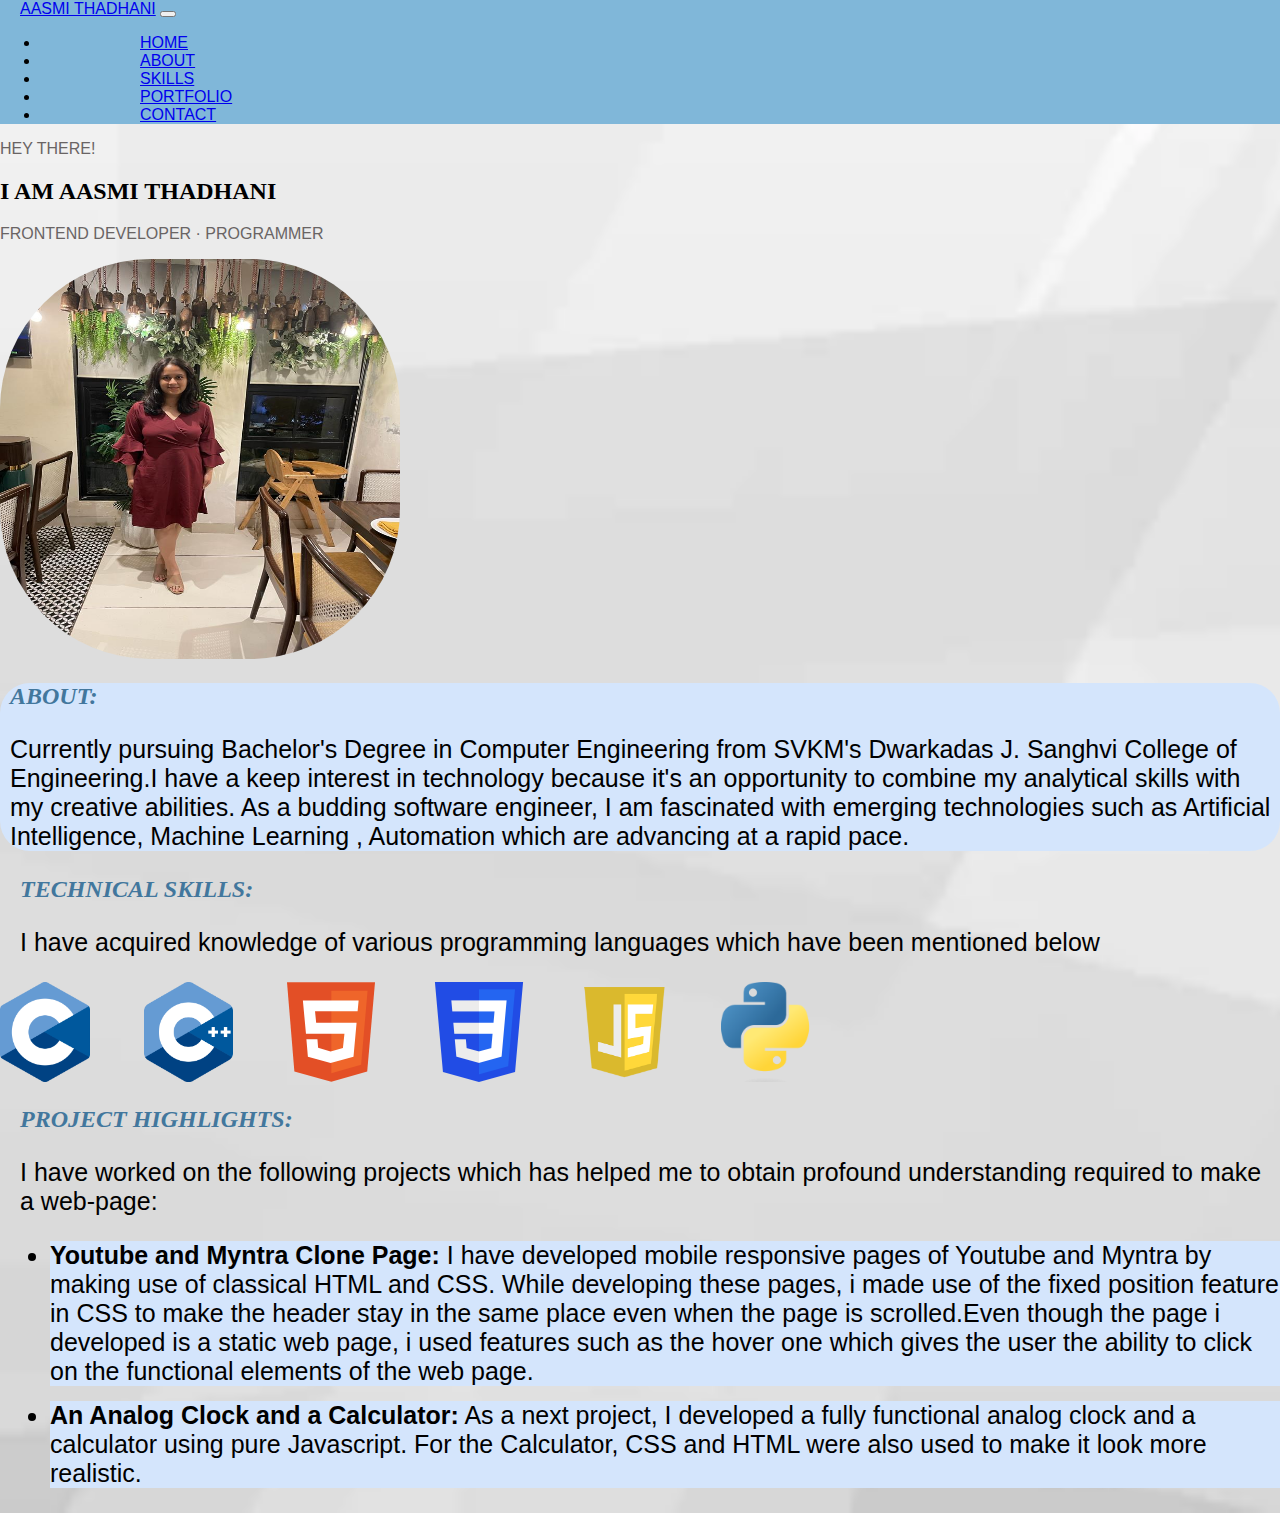
<file: task1.2/task12.html>
<!DOCTYPE html>
<html lang="en">
<head>
    <meta charset="UTF-8">
    <meta http-equiv="X-UA-Compatible" content="IE=edge">
    <meta name="viewport" content="width=device-width, initial-scale=1.0">
    <title>portfolio</title>
    <link href="https://cdn.jsdelivr.net/npm/bootstrap@5.2.1/dist/css/bootstrap.min.css" rel="stylesheet" integrity="sha384-iYQeCzEYFbKjA/T2uDLTpkwGzCiq6soy8tYaI1GyVh/UjpbCx/TYkiZhlZB6+fzT" crossorigin="anonymous">
    <link rel="stylesheet" href="task12.css">
    
</head>
<body>
    <nav class="navbar navbar-expand-lg navbar-light bg-light">
        <div class="container-fluid" style="background-color: rgb(128, 183, 217);padding: 0px">
          <a class="navbar-brand" href="#">AASMI THADHANI</a>
          <button class="navbar-toggler" type="button" data-bs-toggle="collapse" data-bs-target="#navbarNav" aria-controls="navbarNav" aria-expanded="false" aria-label="Toggle navigation">
            <span class="navbar-toggler-icon"></span>
          </button>
          <div class="collapse navbar-collapse" id="navbarNav">
            <ul class="navbar-nav">
              <li class="nav-item">
                <a class="nav-link active" aria-current="page" href="#">HOME</a>
              </li>
              <li class="nav-item">
                <a class="nav-link" href="#">ABOUT</a>
              </li>
              <li class="nav-item">
                <a class="nav-link" href="#">SKILLS</a>
              </li>
              <li class="nav-item">
                <a class="nav-link" href="#">PORTFOLIO</a>
              </li>
              <li class="nav-item">
                <a class="nav-link" href="task2.html">CONTACT</a>
              </li>
            </ul>
          </div>
        </div>
    </nav>
    <div class="container my-4">
      <div class="row featurette d-flex justify-content-center align-items-center">
        <div class="col-md-7">
          <p class="lead">HEY THERE!</p>
          <h2 class="featurette-heading fw-normal lh-1">I AM AASMI THADHANI</h2>
          <p class="lead">FRONTEND DEVELOPER &#183; PROGRAMMER</p>
        </div>
        <div class="col-md-5">
          <img class="bd-placeholder-img bd-placeholder-img-lg featurette-image img-fluid mx-auto" width="400" height="400" style="border-radius: 150px;"
          src="photo.jpeg">
          
        </div>
      </div>
    </div>


    <article class="blog-post mx-3">
      <h2 class="blog-post-title mb-1 mx-2">ABOUT:</h2>
      <p class="about">Currently pursuing Bachelor's Degree in Computer Engineering from SVKM's Dwarkadas J. Sanghvi College of Engineering.I have a keep interest in technology 
        because it's an opportunity to combine my analytical skills with my creative abilities. As a budding software engineer,
         I am fascinated with emerging technologies such as Artificial Intelligence, Machine Learning , Automation which
         are advancing at a rapid pace.</p>
    </article>
    
    <div class="container" id="containers" style="margin-left: 10px;">
      <h2 class="mt-4">TECHNICAL SKILLS:</h2>
      <p class="about">I have acquired knowledge of various programming languages which have been mentioned below </p>
    </div>
    <div class="container py-5 mx-4 mx-5">
    <img class="c" src="c.png">
    <img class="c1" src="c++.png">
    <img class="html" src="html.svg">
    <img class="css" src="CSS.png">
    <img class="javascript" src="javascript.png">
    <img class="python" src="Python.png">
   </div>
   

 <article class="past-project">
  <h2 class="blog-post-title mb-1 mx-2">PROJECT HIGHLIGHTS:</h2>
  <p class="about">I have worked on the following projects which has helped me to obtain profound understanding required to make a web-page:</p>
  <ul class="list-group">
    <li class="list-group-item"><strong>Youtube and Myntra Clone Page:</strong> 
      I have developed mobile responsive pages of Youtube and Myntra by making use of classical HTML and CSS. 
      While developing these pages, i made use of the fixed position feature in CSS to make the header stay
      in the same place even when the page is scrolled.Even though the page i developed is a static web page,
      i used features such as the hover one which gives the user the ability to click on the functional elements of the web page.
    </li>
    <li class="list-group-item"><strong>An Analog Clock and a Calculator:</strong> 
      As a next project, I developed a fully functional analog clock and a calculator using pure Javascript.
      For the Calculator, CSS and HTML were also used to make it look more realistic.


     
    </li>
    
  </ul>

 </article>

    
</body>
</html>
</file>
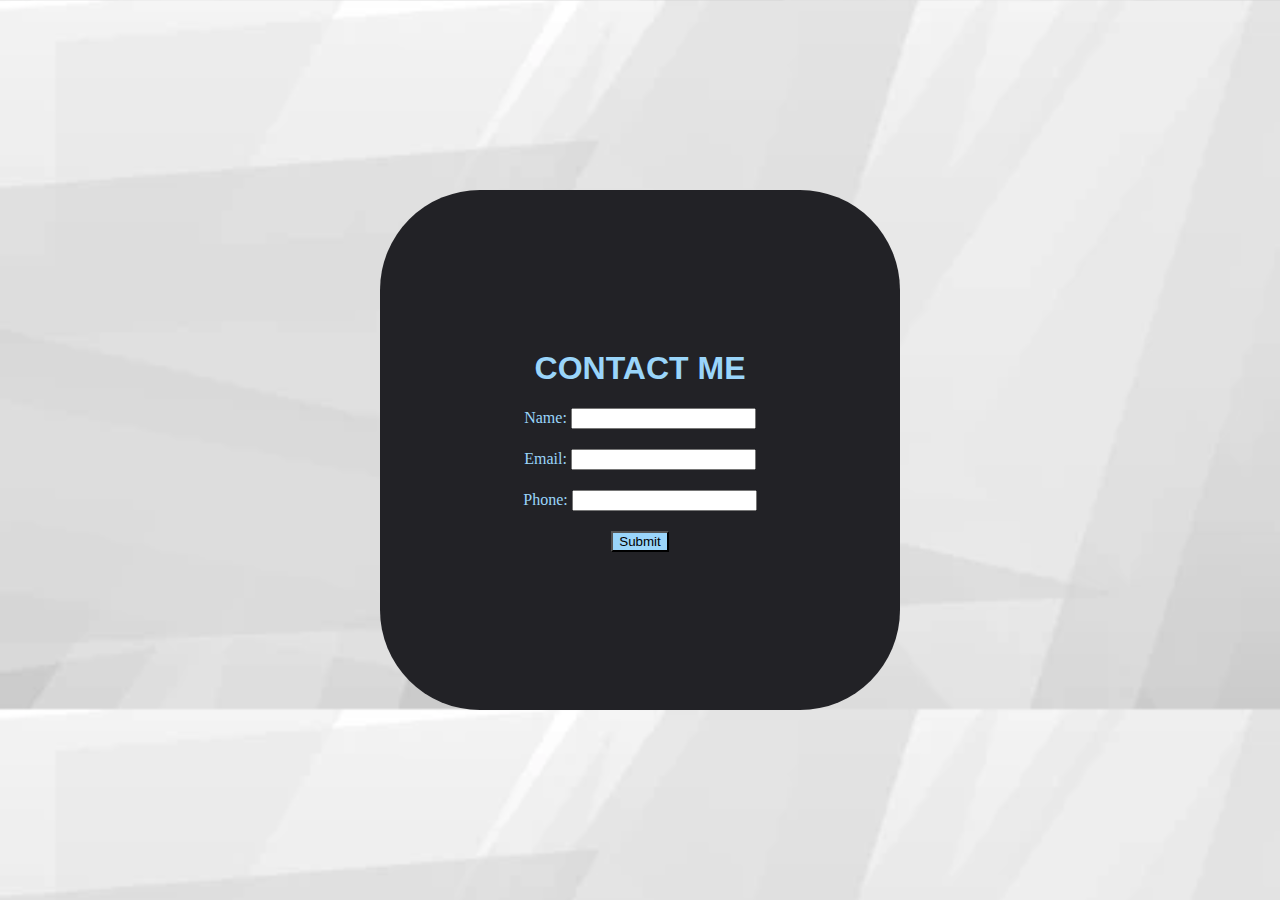
<file: task1.2/task2.html>
<!DOCTYPE html>
<html lang="en">
<head>
    <meta charset="UTF-8">
    <meta http-equiv="X-UA-Compatible" content="IE=edge">
    <meta name="viewport" content="width=device-width, initial-scale=1.0">
    <title>Document</title>
    <link href="https://cdn.jsdelivr.net/npm/bootstrap@5.2.1/dist/css/bootstrap.min.css" rel="stylesheet" integrity="sha384-iYQeCzEYFbKjA/T2uDLTpkwGzCiq6soy8tYaI1GyVh/UjpbCx/TYkiZhlZB6+fzT" crossorigin="anonymous">
    <link rel="stylesheet" href="task2.css">
</head>
<body>
    <div class="container">
        <main class="form-signin w-100 m-auto">
            
              <h1 class="h3 mb-3 fw-normal">CONTACT ME</h1>
              <form name="myForm" onsubmit="return validateForm()" method="get">
                <div class="formdesign" id="name">
                Name: <input type="text" name="fname" required><b><span class="formerror"> </span></b>
            </div>
    
            <div class="formdesign" id="email">
                Email: <input type="email" name="femail" required><b><span class="formerror"> </span></b>
            </div>
    
                    <div class="formdesign" id="phone">
                        Phone: <input type="phone" name="fphone" required><b><span class="formerror"></span></b>
                    </div>
                    
                    <button class="btn btn-lg btn-primary" type="submit">Submit</button>
          </main>
    </div>
    <script src="index.js"></script>
</body>
</html>
</file>
<file: task1.2/task12.css>
.nav-link
{
   font-family: 'Gill Sans', 'Gill Sans MT', Calibri, 'Trebuchet MS', sans-serif;
   margin-left: 100px;
}
.navbar-brand
{
    margin-left: 20px;
    font-family: 'Gill Sans', 'Gill Sans MT', Calibri, 'Trebuchet MS', sans-serif;
}

.lead
{
    font-family: 'Gill Sans', 'Gill Sans MT', Calibri, 'Trebuchet MS', sans-serif;
    color: rgb(105, 100, 100);
}
.blog-post-title,.mt-4
{
    font-style: italic;
    font-weight: bold;
    margin-left: 10px;
    color: rgb(66, 119, 157);
}
.about
{
    font-family: 'Gill Sans', 'Gill Sans MT', Calibri, 'Trebuchet MS', sans-serif;
    font-size: 25px;
    margin-left :10px;
}
.blog-post
{
   background-color: rgb(212, 229, 252);
   border-radius: 30px;
}
.c,.c1,.html,.css,.javascript,.python
{
    height: 100px;
    margin-right: 50px;
}
body 
{
    margin: 0px;
    background-image: url(background.png) ;
    background-size: cover;
    
}
.list-group
{
    text-align: left;
    font-family: 'Gill Sans', 'Gill Sans MT', Calibri, 'Trebuchet MS', sans-serif;
    font-size: 25px;
   
}
   
.list-group-item
{
    background-color: rgb(212, 229, 252);
    margin-top: 15px;
    
    
}
.past-project
{
    
    margin-left: 10px;
   
}
</file>
<file: task1.2/task2.css>
.container
{
    position: absolute;
    left: 50%;
    top: 50%;
    transform: translate(-50%, -50%);
   background-color: rgb(34, 34, 38);
   color: rgb(154, 213, 250);
   text-align: center;
    padding: 10px;
    height: 500px;
    width: 500px;
    border-radius: 100px;
    }
    
    .h3
    {
        font-family: 'Gill Sans', 'Gill Sans MT', Calibri, 'Trebuchet MS', sans-serif;
        margin-top: 150px;
       
    }
    .formdesign
    {
        
        margin-bottom: 20px;
    }
    .btn 
    {
        background-color: rgb(154, 213, 250);
        color:black; 
    }
    body 
{
    margin: 0px;
    background-image: url(background.png) ;
    background-size: cover;
    
}
</file>
